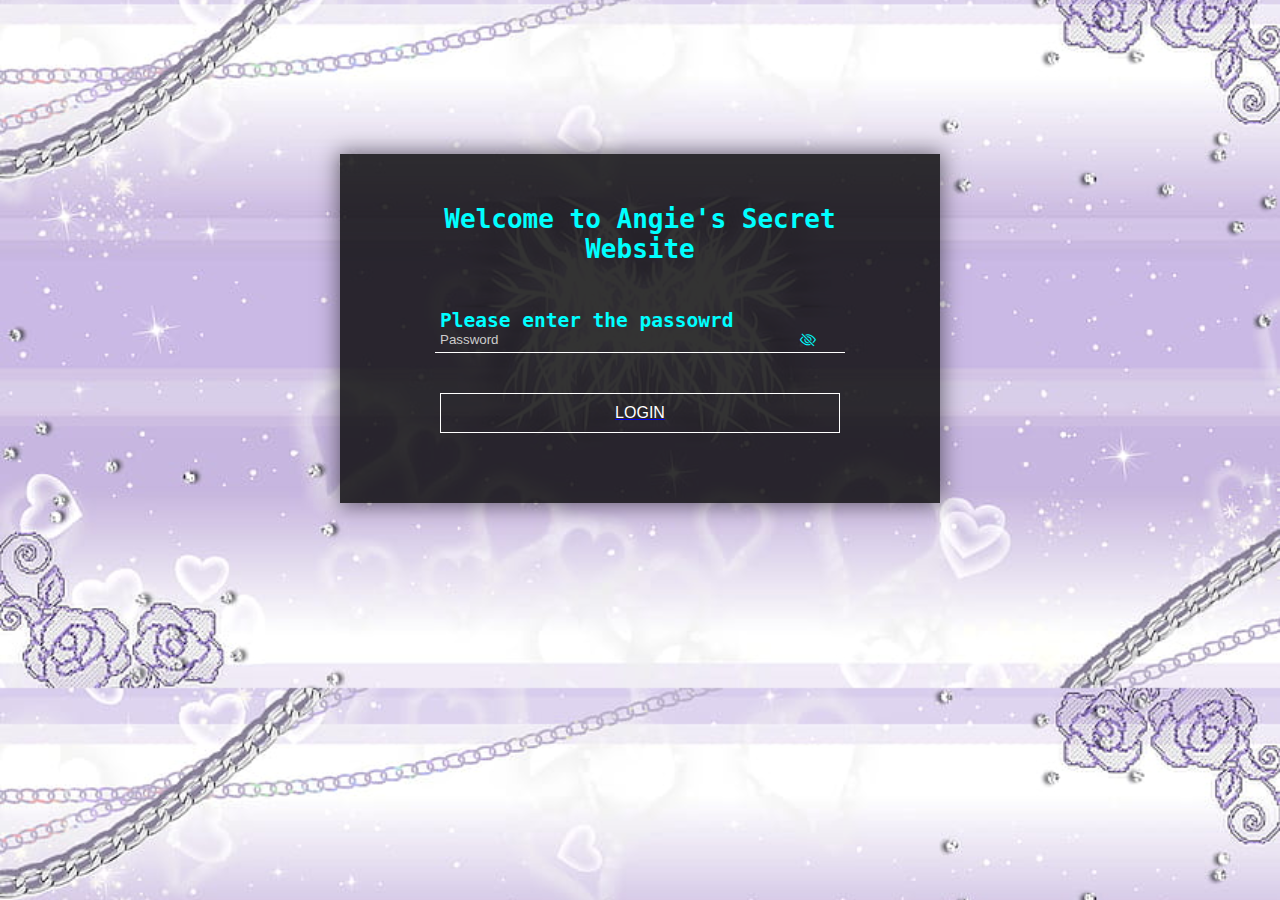
<file: index.html>
<!DOCTYPE html>
<html lang="en-US">
<head>
    <meta charset="utf-8">
    <meta name="viewport" content="width=device-width, initial-scale=1">
    <link rel="stylesheet" href="login.css">
    <link rel="stylesheet" href="https://cdn.jsdelivr.net/npm/bootstrap-icons@1.10.2/font/bootstrap-icons.css">
    <title>Login</title>
</head>



    <body>
        <div class="login">
            <h1>Welcome to Angie's Secret Website</h1>

            <div class="input">
                <h2>Please enter the passowrd</h2>
                <i class="fa-solid fa-lock"></i>
                <input type="password" placeholder="Password" id="myInput">
                <span class="eye" onclick="myFunction()">
                    <i id="hide1" clas="bi bi-eye"></i>
                    <i id="hide2" class="bi bi-eye-slash"></i>
                </span>
                
            </div>
            <a target="_self" href="./main.html" target="blank"><button type="button" class="login-button">LOGIN</button></a>

        </div>


        <script>
            function myFunction(){
                var x = document.getElementById("myInput");
                var y = document.getElementById("hide1");
                var z = document.getElementById("hide2");
            
                if(x.type === 'password'){
                    x.type = "text";
                    y.style.display = block;
                    z.style.display = "none";
                }
                else{
                    x.type = "password";
                    y.style.display = none;
                    z.style.display = "block";
                }
            }
        </script>
    </body>



</html>
</file>
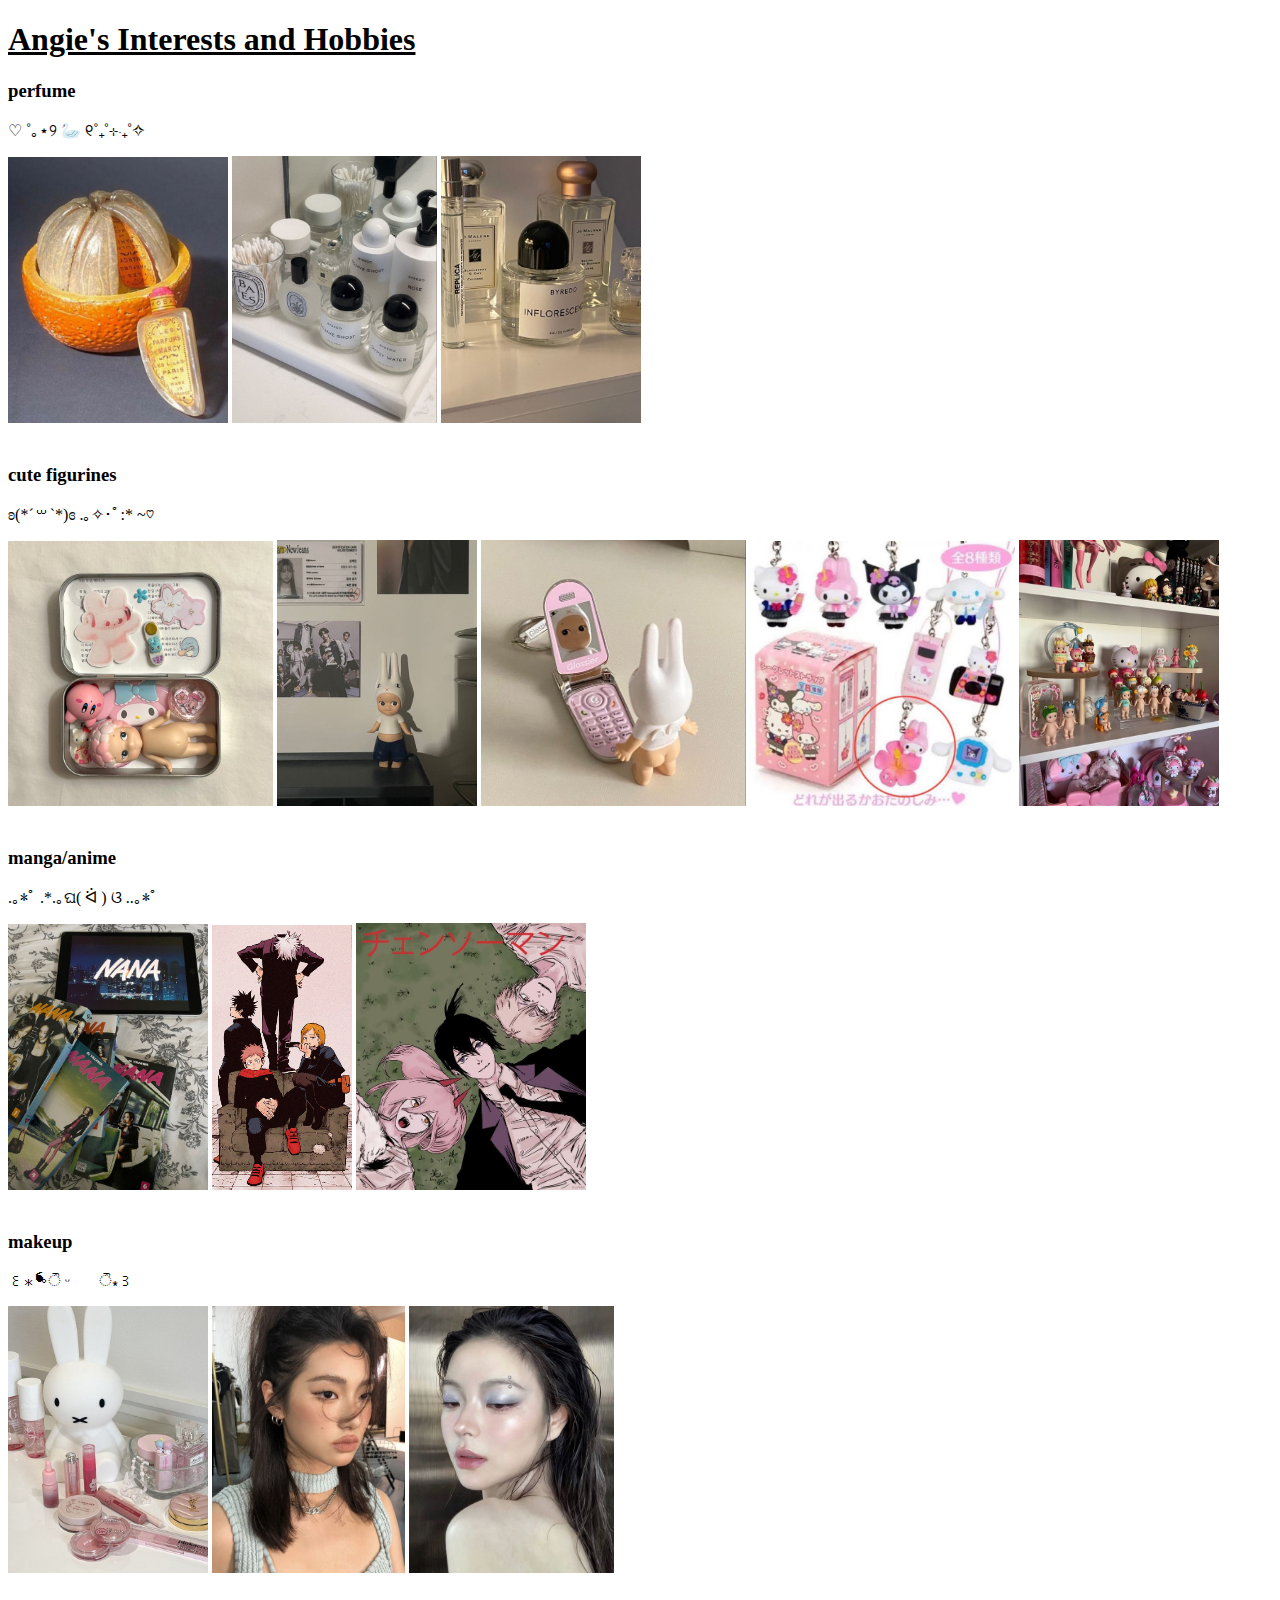
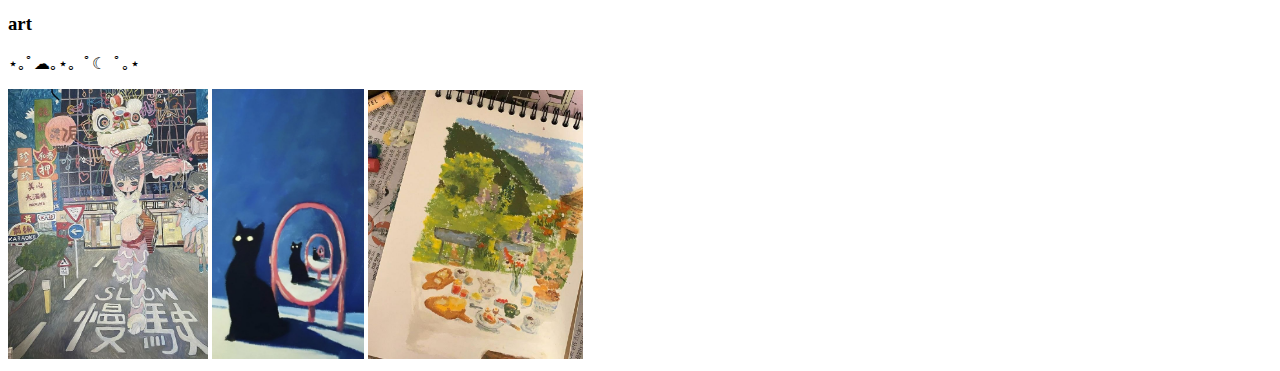
<file: index1.html>
<!DOCTYPE html>
<html lang="en-US">
    <head>
        <meta charset="utf-8">
        <meta name="viewport" content="">
        <meta name="viewport" content="width=device-width, initial-scale=1">
        <title>Angie's Interests and Hobbies</title>
    </head>
    
    <body>
        <h1><u>Angie's Interests and Hobbies</u></h1>

        <h3>perfume</h3>
        <p>♡ ˚｡⋆୨ 🦢 ୧˚₊˚⊹‧₊˚✧</p>
            
            <img src="./perfume1.jpg" alt="perfume" width="220">
            <img src="./perfume2.jpg" alt="perfume" width="205">
            <img src="./perfume4.jpg" alt="perfume" width="200">

        <br>
        <br>

        <h3>cute figurines</h3>
        <p>ʚ(*´꒳`*)ɞ .｡✧･ﾟ:* ~♡ </p>
        <img src="./things1.jpg" alt="figurine" width="265">
        <img src="./things2.jpg" alt="figurine" width="200">
        <img src="./things3.jpg" alt="figurine" width="265">
        <img src="./things4.jpg" alt="figurine" width="265">
        <img src="./things5.jpg" alt="figurine" width="200">
        
        <br>
        <br>

        <h3>manga/anime</h3>
        <p>.｡*ﾟ .*.｡ଘ( ᐛ ) ଓ ..｡*ﾟ </p>
        <img src="./nana.jpg" alt="nana" width="200">
        <img src="./jjk.jpg" alt="jjk" width="140">
        <img src="./csm.jpg" alt="csm" width="230">


        <br>
        <br>
        <h3>makeup</h3>
        <p>꒰⁎❛⃘ੌ ᵕ ❛⃘ੌ⁎꒱</p>
        <img src="./makeup1.jpg" alt="makeup" width="200">
        <img src="./makeup2.jpg" alt="look" width="193">
        <img src="./makeup3.jpg" alt="look" width="205">

        <br>
        <br>
        <h3>art</h3>
        <p>⋆｡ﾟ☁︎｡⋆｡ ﾟ☾ ﾟ｡⋆</p>
        <img src="./art1.jpg" alt="art" width="200">
        <img src="./art2.jpg" alt="art" width="152">
        <img src="./art3.jpg" alt="art" width="215">

    </body>
</html>
</file>
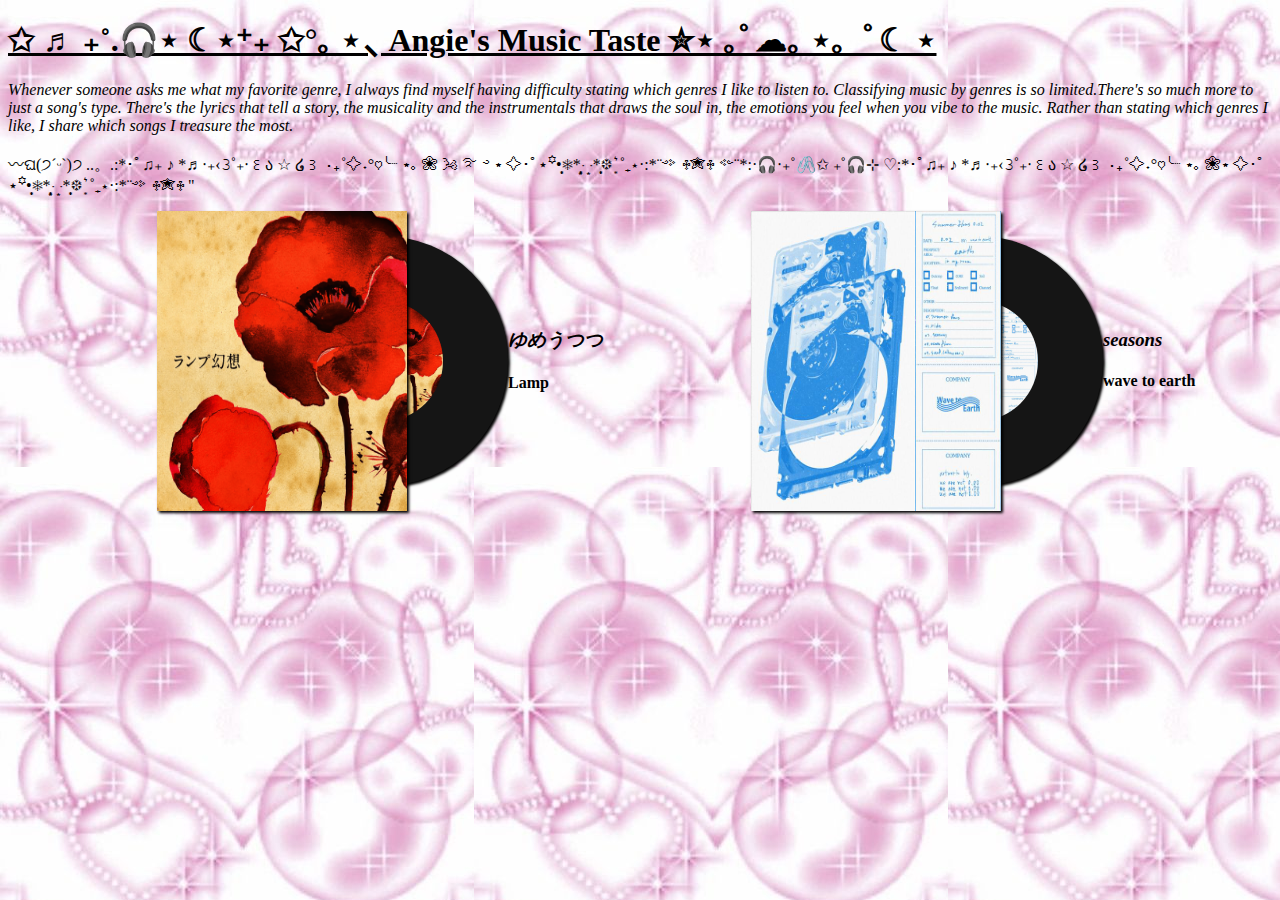
<file: index2.html>
<!DOCTYPE html>
<html lang="en-US">
    <head>
        <meta charset="utf-8">
        <meta name="viewport" content="width=device-width, initial-scale=1">
        <title>Angie's Music Taste</title>
        <link rel="stylesheet" href="music.css">
    </head>
    
    <body>
        <h1><u>✩ ♬ ₊˚.🎧⋆ ☾⋆⁺₊ ✩°｡ ⋆⸜ Angie's Music Taste ✮⋆ ｡ﾟ☁︎｡ ⋆｡ ﾟ☾ ⋆</u></h1>

        <p><i>Whenever someone asks me what my favorite genre, I always find myself having difficulty stating which genres I like to listen to. Classifying music by genres is so limited.There's so much more to just a song's type. There's the lyrics that tell a story, the musicality and the instrumentals that draws the soul in, the emotions you feel when you vibe to the music. Rather than stating which genres I like, I share which songs I treasure the most.</i></p>
        <p>〰ଘ(੭ˊᵕˋ)੭ ..。.:*･ﾟ♫₊ ♪ *♬‧₊‹𝟹˚₊‧꒰ა ☆ ໒꒱ ‧₊˚✧˖°♡╰┈ ⋆｡ ❀ 🌬 ࿐ ࿔ ⋆ ✧･ﾟ⋆꙳•̩̩͙❅*̩̩͙‧͙ ‧͙*̩̩͙❆ ͙͛ ˚₊⋆·:*¨༺ ♱✮♱ ༻¨*:·🎧‧₊˚🖇️✩ ₊˚🎧⊹ ♡:*･ﾟ♫₊ ♪ *♬‧₊‹𝟹˚₊‧꒰ა ☆ ໒꒱ ‧₊˚✧˖°♡╰┈ ⋆｡ ❀⋆ ✧･ﾟ⋆꙳•̩̩͙❅*̩̩͙‧͙ ‧͙*̩̩͙❆ ͙͛ ˚₊⋆·:*¨༺ ♱✮♱ "</p>



        <div class="container">
            <div class="album">
                <div class="cover">
                    <img src="./Lamp.png" alt="Lamp">
                </div>
                <div class="outer">
                    <div class="inner">
                        <img src="./Lamp.png" alt="Lamp">
                    </div>
                </div>
                <div class="text">
                    <h3><em>ゆめうつつ</em></h3><b></b>
                    <h4>Lamp</h4>
            </div>
        </div>

        <div class="container">
            <div class="album">
                <div class="cover">
                    <img src="wavetoearth.jpg" alt="wavetoearth">
                </div>
                <div class="outer">
                    <div class="inner">
                        <img src="wavetoearth.jpg" alt="wavetoearth">
                    </div>
                </div>
                <div class="text">
                    <h3><em>seasons</em></h3><b></b>
                    <h4>wave to earth</h4>
            </div>
        </div>
</file>
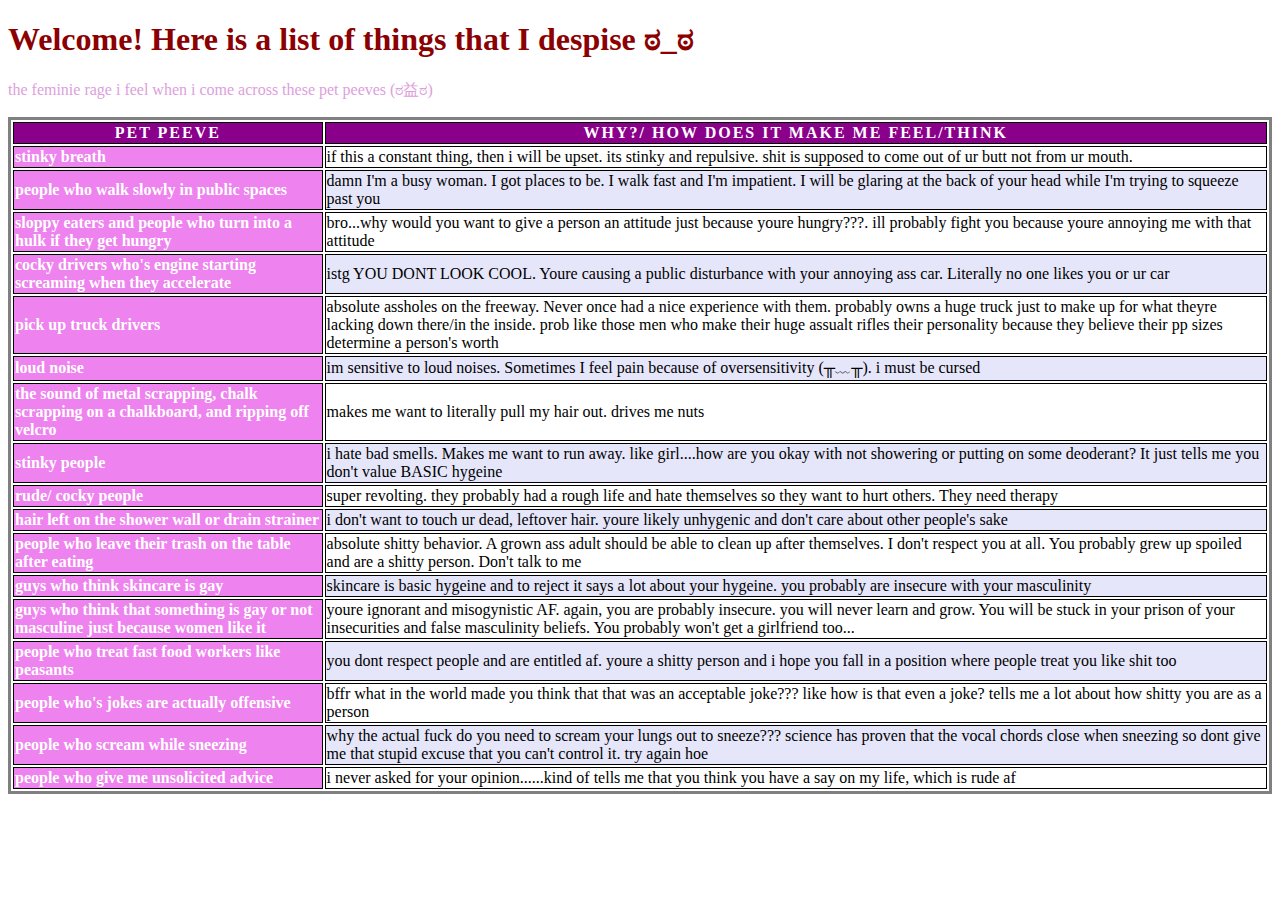
<file: index4.html>
<!DOCTYPE html>
<html lang="en-US">
    <head>
        <meta charset="utf-8">
        <meta name="viewport" content="">
        <meta name="viewport" content="width=device-width, initial-scale=1">
        <link rel="stylesheet" href="style4.css">
        <title>Angie's Pet Peeves</title>
    </head>
    
    <body>
    <h1>Welcome! Here is a list of things that I despise ಠ_ಠ</h1>

    <p>the feminie rage i feel when i come across these pet peeves (ಠ益ಠ)</p>

    <table>
        <thead>
            <tr>
                <th>Pet Peeve</th>
                <th>Why?/ How does it make me feel/think</th>
            </tr>
        </thead>
        <tbody>
            <tr>
                <th>stinky breath</th>
                <td>if this a constant thing, then i will be upset. its stinky and repulsive. shit is supposed to come out of ur butt not from ur mouth.</td>
            </tr>
            <tr>
                <th>people who walk slowly in public spaces</th>
                <td>damn I'm a busy woman. I got places to be. I walk fast and I'm impatient. I will be glaring at the back of your head while I'm trying to squeeze past you</td>
            </tr>
            <tr>
                <th>sloppy eaters and people who turn into a hulk if they get hungry</th>
                <td>bro...why would you want to give a person an attitude just because youre hungry???. ill probably fight you because youre annoying me with that attitude</td>
            </tr>
            <tr>
                <th>cocky drivers who's engine starting screaming when they accelerate</th>
                <td>istg YOU DONT LOOK COOL. Youre causing a public disturbance with your annoying ass car. Literally no one likes you or ur car</td>
            </tr>
            <tr>
                <th>pick up truck drivers</th>
                <td>absolute assholes on the freeway. Never once had a nice experience with them. probably owns a huge truck just to make up for what theyre lacking down there/in the inside. prob like those men who make their huge assualt rifles their personality because they believe their pp sizes determine a person's worth</td>
            </tr>
            <tr>
                <th>loud noise</th>
                <td>im sensitive to loud noises. Sometimes I feel pain because of oversensitivity (╥﹏╥). i must be cursed
            </tr>
            <tr>
                <th>the sound of metal scrapping, chalk scrapping on a chalkboard, and ripping off velcro</th>
                <td>makes me want to literally pull my hair out. drives me nuts</td>
            </tr>
            <tr>
                <th>stinky people</th>
                <td>i hate bad smells. Makes me want to run away. like girl....how are you okay with not showering or putting on some deoderant? It just tells me you don't value BASIC hygeine</td>
            </tr>
            <tr>
                <th>rude/ cocky people</th>
                <td>super revolting. they probably had a rough life and hate themselves so they want to hurt others. They need therapy</td>
            </tr>
            <tr>
                <th>hair left on the shower wall or drain strainer</th>
                <td>i don't want to touch ur dead, leftover hair. youre likely unhygenic and don't care about other people's sake</td>
            </tr>
            <tr>
                <th>people who leave their trash on the table after eating</th>
                <td>absolute shitty behavior. A grown ass adult should be able to clean up after themselves. I don't respect you at all. You probably grew up spoiled and are a shitty person. Don't talk to me</td>
            </tr>
            <tr>
                <th>guys who think skincare is gay</th>
                <td>skincare is basic hygeine and to reject it says a lot about your hygeine. you probably are insecure with your masculinity</td>
            </tr>
            <tr>
                <th>guys who think that something is gay or not masculine just because women like it</th>
                <td>youre ignorant and misogynistic AF. again, you are probably insecure. you will never learn and grow. You will be stuck in your prison of your insecurities and false masculinity beliefs. You probably won't get a girlfriend too... </td>
            </tr>
            <tr>
                <th>people who treat fast food workers like peasants</th>
                <td>you dont respect people and are entitled af. youre a shitty person and i hope you fall in a position where people treat you like shit too</td>
            </tr>
            <tr>
                <th>people who's jokes are actually offensive</th>
                <td>bffr what in the world made you think that that was an acceptable joke??? like how is that even a joke? tells me a lot about how shitty you are as a person</td>
            </tr>
            <tr>
                <th>people who scream while sneezing</th>
                <td>why the actual fuck do you need to scream your lungs out to sneeze??? science has proven that the vocal chords close when sneezing so dont give me that stupid excuse that you can't control it. try again hoe</td>
            </tr>
            <tr>
                <th>people who give me unsolicited advice</th>
                <td>i never asked for your opinion......kind of tells me that you think you have a say on my life, which is rude af</td>
            </tr>
        </tbody>
        
    </table>



    </body>
</html>
</file>
<file: login.css>
*{
    margin: 0;
    padding: 0;
}

body{
    background-image: url(background_login.jpg);
    background-size: cover;
    background-position: center;
    font-family: monospace;
}

.login{
    width: 500px;
    background: rgba(0,0,0,0.8);
    margin: 12% auto;
    padding: 50px;
    color:aqua;
    box-shadow: 0 0 20px 2px rgba(0,0,0,0.5);
}


h1{
    text-align: center;
    margin-bottom: 40px;

}

.input{
    margin: 31px auto;
    width: 80%;
    border-bottom: 1px solid #fff;
    padding-top: 10px;
    padding: 5px;
}

.input input{
    width: 90%;
    border: none;
    outline: none;
    background: transparent;
    color: #fff;
}

::placeholder{
    color: #ccc;
}

.fa{
    margin-right:10px;
}

.eye{
    position: absolute;
}

#hide1{
    display:none;
}

.login-button{
    margin: 40px auto 20px;
    width: 80%;
    display: block; 
    outline: none;
    padding:10px 0;
    border: 1px solid #fff;
    cursor: pointer;
    background: transparent;
    color: #fff;
    font-size: 16px;

}
</file>
<file: music.css>
body{
    background-image: url(background_music.jpg);
}

@keyframes spin {
    0%      {transform: rotate(0);}
    100%    {transform: rotate(1turn);}
}

.container{
    display:flex;
    align-items: stretch;
    justify-content:left; 
}

.container .album{
    
    align-items: center;
    justify-content: left;
    display: flex;

}

.container .album .outer{
    height: 250px;
    display: flex;
    justify-content: center;
    align-items: center;
    box-shadow: rgb(0, 0, 0) 1.95px 1.95px 2.6px;
    width:250px;
    background-color: rgb(21, 21, 21);
    border-radius: 50%;
    
}

.container .album .cover{
    height: 300px;
    width:250px;
    position: relative;
    left: 25%;
    background-color: black;
    overflow: hidden;
    display: flex;
    justify-content: center;
    align-items: center;
    box-shadow: rgb(0, 0, 0) 1.95px 1.95px 2.6px;
}

.container .album .outer .inner img{
    width: 100%;
    }

.container .album .outer .inner{
    height: 120px;
    width: 120px;
    border-radius: 50%;
    background-color: white;
    overflow: hidden;
    display: flex;
}

.container .album .cover img{
    height: 100%;
    width: 100%;
    
}


.container .album:hover .outer{
    z-index: -1;
    animation: spin 7.5s 0.25s linear infinite;
    
}
</file>
<file: style4.css>
table{
    border-style:solid;
}

h1{
    color:darkred
}

p{
    color:plum
}

th,td{
border: 1px solid black;
}

thead{
    background-color:darkmagenta;
    color: white;
    text-transform: uppercase;
    letter-spacing: 2px;
}

tbody th{
    background-color:violet;
    color: white;
    text-align:left;

}

tbody tr:nth-child(odd){
    background-color: white;
}

tbody tr:nth-child(even){
    background-color: lavender;
}
</file>
